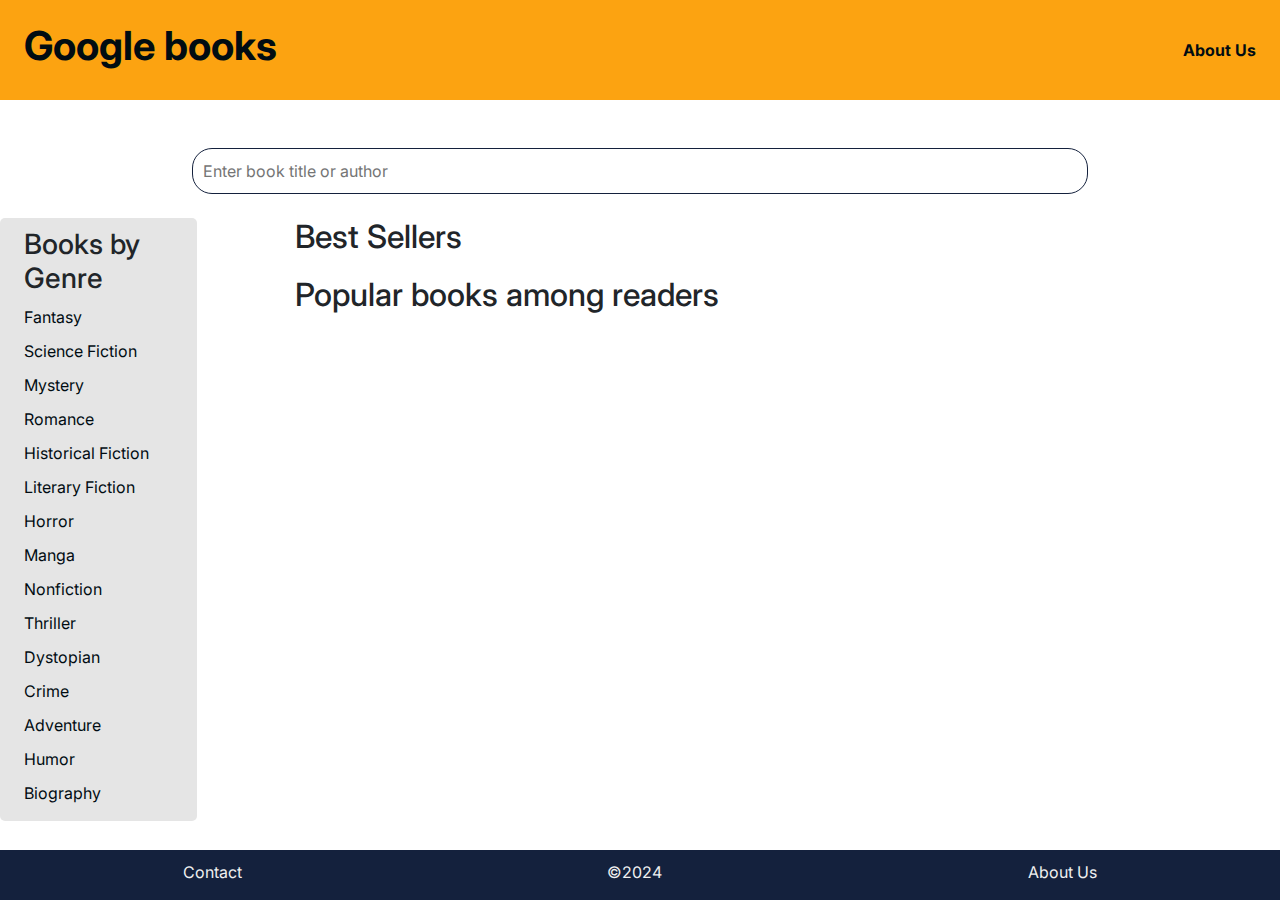
<file: index.html>
<!DOCTYPE html>
<html lang="en">
	<head>
		<meta charset="UTF-8" />
		<meta name="viewport" content="width=device-width, initial-scale=1.0" />
		<title>Google books</title>
		<link rel="stylesheet" href="./src/styles/style.css" />
		<link rel="preconnect" href="https://fonts.googleapis.com" />
		<link rel="preconnect" href="https://fonts.gstatic.com" crossorigin />
		<link href="https://fonts.googleapis.com/css2?family=Inter:wght@100..900&display=swap" rel="stylesheet" />
		<link rel="stylesheet" href="https://cdn.jsdelivr.net/npm/swiper@11/swiper-bundle.min.css" />
		<link
			href="https://cdn.jsdelivr.net/npm/bootstrap@5.3.3/dist/css/bootstrap.min.css"
			rel="stylesheet"
			integrity="sha384-QWTKZyjpPEjISv5WaRU9OFeRpok6YctnYmDr5pNlyT2bRjXh0JMhjY6hW+ALEwIH"
			crossorigin="anonymous" />
		<script
			src="https://cdn.jsdelivr.net/npm/bootstrap@5.3.3/dist/js/bootstrap.bundle.min.js"
			integrity="sha384-YvpcrYf0tY3lHB60NNkmXc5s9fDVZLESaAA55NDzOxhy9GkcIdslK1eN7N6jIeHz"
			crossorigin="anonymous"></script>
		<script src="https://cdn.jsdelivr.net/npm/swiper@11/swiper-bundle.min.js"></script>
	</head>
	<body>
		<header>
			<h1>
				<a href="./index.html">Google books</a>
			</h1>
			<a href="./about.html">About Us</a>
		</header>
		<main>
			<section>
				<form id="form" class="form">
					<input type="search" id="search" class="search" placeholder="Enter book title or author" />
				</form>
				<div id="results" class="results"></div>
				<div id="darken" class="darken"></div>
			</section>
			<section class="homePage">
				<aside class="col-xl-2 col-12">
					<h3>Books by Genre</h3>
					<ul id="genre">
						<li>Fantasy</li>
						<li>Science Fiction</li>
						<li>Mystery</li>
						<li>Romance</li>
						<li>Historical Fiction</li>
						<li>Literary Fiction</li>
						<li>Horror</li>
						<li>Manga</li>
						<li>Nonfiction</li>
						<li>Thriller</li>
						<li>Dystopian</li>
						<li>Crime</li>
						<li>Adventure</li>
						<li>Humor</li>
						<li>Biography</li>
					</ul>
				</aside>
				<section class="col-xl-9 col-12">
					<h2>Best Sellers</h2>
					<div id="popular" class="mainBookList"></div>
					<h2>Popular books among readers</h2>
					<div id="booksByGenre" class="mainBookList"></div>
				</section>
			</section>
		</main>
		<footer>
			<p><a href="https://github.com/Vaso2598">Contact</a></p>
			<p>©2024</p>
			<p><a href="./about.html">About Us</a></p>
		</footer>
		<script src="./src/scripts/index.js"></script>
	</body>
</html>
</file>
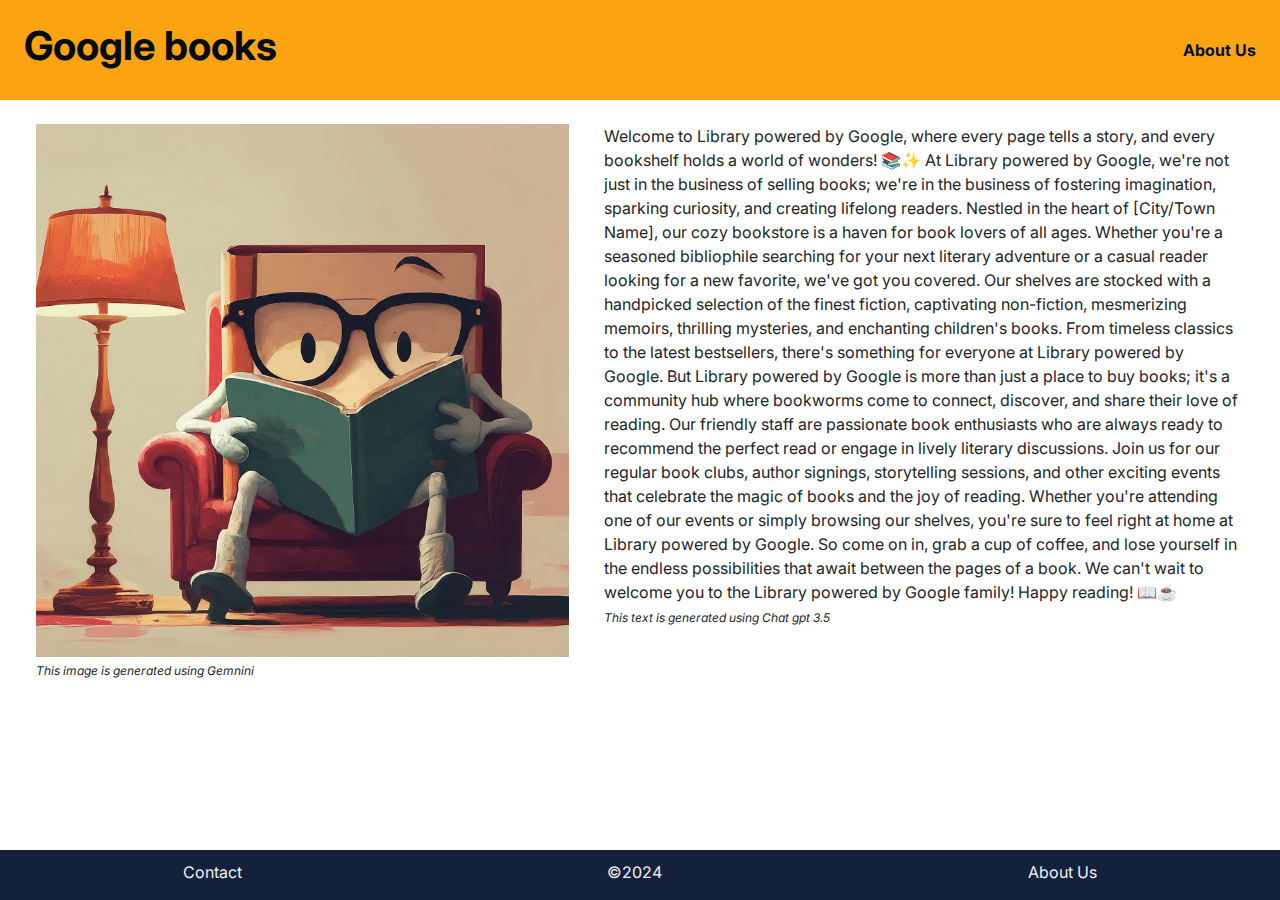
<file: about.html>
<!DOCTYPE html>
<html lang="en">
	<head>
		<meta charset="UTF-8" />
		<meta name="viewport" content="width=device-width, initial-scale=1.0" />
		<title>Google books</title>
		<link rel="stylesheet" href="./src/styles/style.css" />
		<link rel="preconnect" href="https://fonts.googleapis.com" />
		<link rel="preconnect" href="https://fonts.gstatic.com" crossorigin />
		<link href="https://fonts.googleapis.com/css2?family=Inter:wght@100..900&display=swap" rel="stylesheet" />
		<link rel="stylesheet" href="https://cdn.jsdelivr.net/npm/swiper@11/swiper-bundle.min.css" />
		<link
			href="https://cdn.jsdelivr.net/npm/bootstrap@5.3.3/dist/css/bootstrap.min.css"
			rel="stylesheet"
			integrity="sha384-QWTKZyjpPEjISv5WaRU9OFeRpok6YctnYmDr5pNlyT2bRjXh0JMhjY6hW+ALEwIH"
			crossorigin="anonymous" />
		<script
			src="https://cdn.jsdelivr.net/npm/bootstrap@5.3.3/dist/js/bootstrap.bundle.min.js"
			integrity="sha384-YvpcrYf0tY3lHB60NNkmXc5s9fDVZLESaAA55NDzOxhy9GkcIdslK1eN7N6jIeHz"
			crossorigin="anonymous"></script>
	</head>
	<body>
		<header>
			<h1>
				<a href="./index.html">Google books</a>
			</h1>
			<a href="./about.html">About Us</a>
		</header>
		<main>
			<article>
				<div class="col-xl-5">
					<img src="./src/img/Gemini_Generated_Image.jpg" alt="book with glasses reading book while sitting on chair"/>
					<i>This image is generated using Gemnini</i>
				</div>
				<p class="col-xl-6">
					Welcome to Library powered by Google, where every page tells a story, and every bookshelf holds a world of
					wonders! 📚✨ At Library powered by Google, we're not just in the business of selling books; we're in the
					business of fostering imagination, sparking curiosity, and creating lifelong readers. Nestled in the heart of
					[City/Town Name], our cozy bookstore is a haven for book lovers of all ages. Whether you're a seasoned
					bibliophile searching for your next literary adventure or a casual reader looking for a new favorite, we've
					got you covered. Our shelves are stocked with a handpicked selection of the finest fiction, captivating
					non-fiction, mesmerizing memoirs, thrilling mysteries, and enchanting children's books. From timeless classics
					to the latest bestsellers, there's something for everyone at Library powered by Google. But Library powered by
					Google is more than just a place to buy books; it's a community hub where bookworms come to connect, discover,
					and share their love of reading. Our friendly staff are passionate book enthusiasts who are always ready to
					recommend the perfect read or engage in lively literary discussions. Join us for our regular book clubs,
					author signings, storytelling sessions, and other exciting events that celebrate the magic of books and the
					joy of reading. Whether you're attending one of our events or simply browsing our shelves, you're sure to feel
					right at home at Library powered by Google. So come on in, grab a cup of coffee, and lose yourself in the
					endless possibilities that await between the pages of a book. We can't wait to welcome you to the Library
					powered by Google family! Happy reading! 📖☕
				</br>
					<i>This text is generated using Chat gpt 3.5</i>
				</p>
			</article>
		</main>
		<footer>
			<p><a href="https://github.com/Vaso2598">Contact</a></p>
			<p>©2024</p>
			<p><a href="./about.html">About Us</a></p>
		</footer>
		<script src="./src/scripts/index.js"></script>
	</body>
</html>
</file>
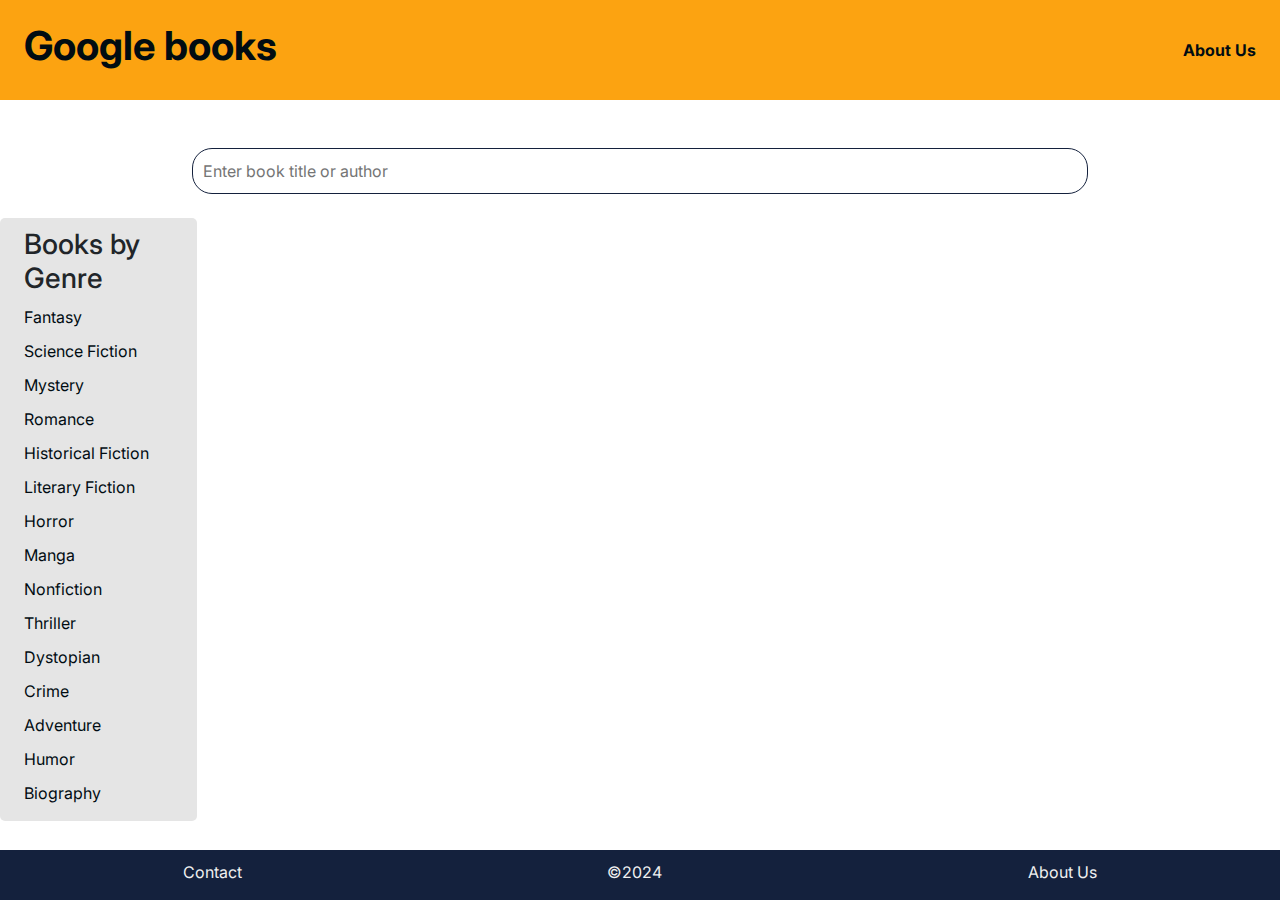
<file: details.html>
<!DOCTYPE html>
<html lang="en">
	<head>
		<meta charset="UTF-8" />
		<meta name="viewport" content="width=device-width, initial-scale=1.0" />
		<title>Google books</title>
		<link rel="stylesheet" href="./src/styles/style.css" />
		<link rel="preconnect" href="https://fonts.googleapis.com" />
		<link rel="preconnect" href="https://fonts.gstatic.com" crossorigin />
		<link href="https://fonts.googleapis.com/css2?family=Inter:wght@100..900&display=swap" rel="stylesheet" />
		<link rel="stylesheet" href="https://cdn.jsdelivr.net/npm/swiper@11/swiper-bundle.min.css" />
		<link
			href="https://cdn.jsdelivr.net/npm/bootstrap@5.3.3/dist/css/bootstrap.min.css"
			rel="stylesheet"
			integrity="sha384-QWTKZyjpPEjISv5WaRU9OFeRpok6YctnYmDr5pNlyT2bRjXh0JMhjY6hW+ALEwIH"
			crossorigin="anonymous" />
		<script
			src="https://cdn.jsdelivr.net/npm/bootstrap@5.3.3/dist/js/bootstrap.bundle.min.js"
			integrity="sha384-YvpcrYf0tY3lHB60NNkmXc5s9fDVZLESaAA55NDzOxhy9GkcIdslK1eN7N6jIeHz"
			crossorigin="anonymous"></script>
	</head>
	<body>
		<header>
			<h1>
				<a href="./index.html">Google books</a>
			</h1>
			<a href="./about.html">About Us</a>
		</header>
		<main>
			<section>
				<form id="form" class="form">
					<input type="search" id="search" class="search" placeholder="Enter book title or author" />
				</form>
				<div id="results" class="results"></div>
				<div id="darken" class="darken"></div>
			</section>
			<section class="homePage">
				<aside class="col-xl-2 col-12">
					<h3>Books by Genre</h3>
					<ul id="genre">
						<li>Fantasy</li>
						<li>Science Fiction</li>
						<li>Mystery</li>
						<li>Romance</li>
						<li>Historical Fiction</li>
						<li>Literary Fiction</li>
						<li>Horror</li>
						<li>Manga</li>
						<li>Nonfiction</li>
						<li>Thriller</li>
						<li>Dystopian</li>
						<li>Crime</li>
						<li>Adventure</li>
						<li>Humor</li>
						<li>Biography</li>
					</ul>
				</aside>
				<section class="col-xl-9 col-12">
					<div id="bookDetails"></div>
				</section>
			</section>
		</main>
		<footer>
			<p><a href="https://github.com/Vaso2598">Contact</a></p>
			<p>©2024</p>
			<p><a href="./about.html">About Us</a></p>
		</footer>
		<script src="./src/scripts/details.js"></script>
	</body>
</html>
</file>
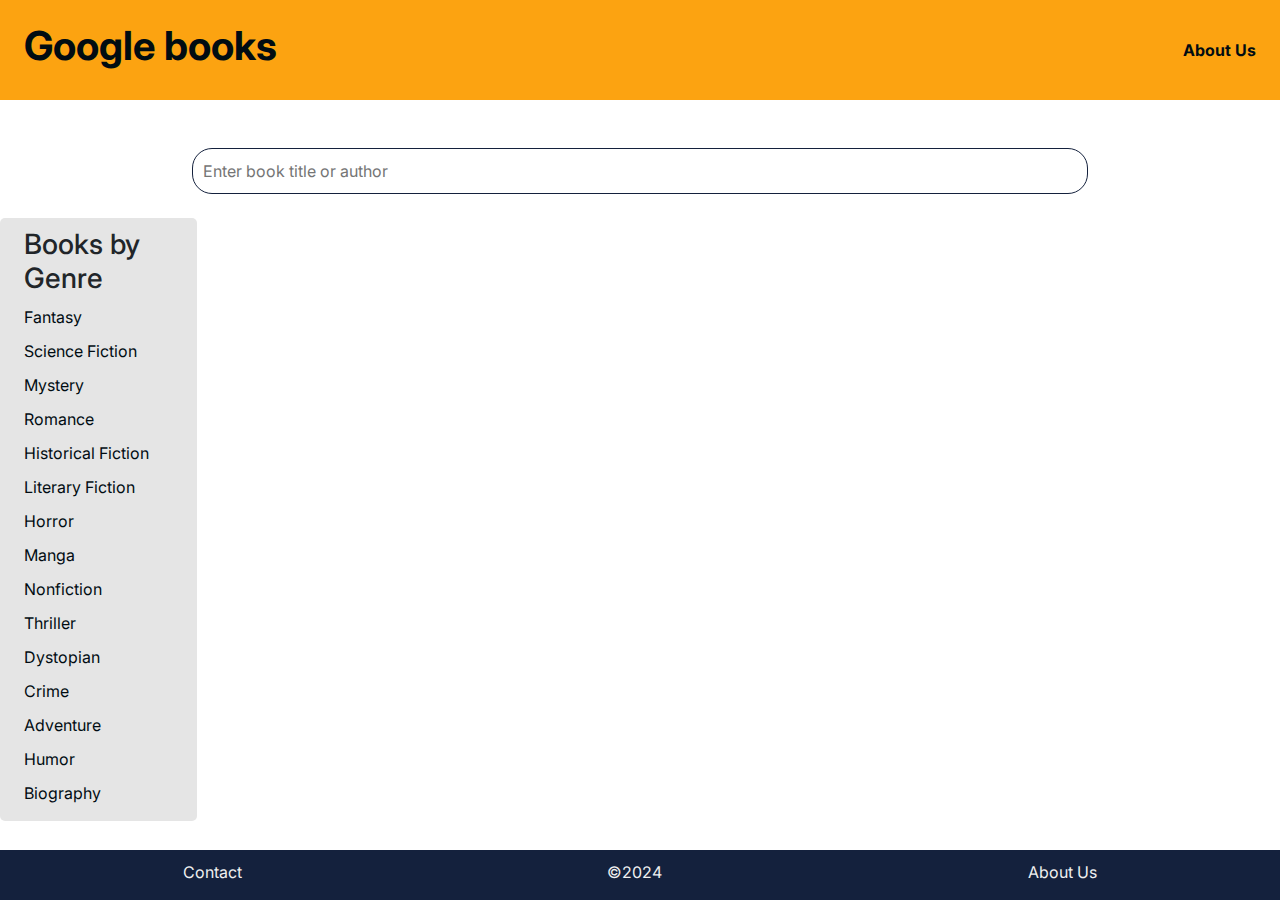
<file: genre.html>
<!DOCTYPE html>
<html lang="en">
	<head>
		<meta charset="UTF-8" />
		<meta name="viewport" content="width=device-width, initial-scale=1.0" />
		<title>Fantasy</title>
		<link rel="stylesheet" href="./src/styles/style.css" />
		<link rel="preconnect" href="https://fonts.googleapis.com" />
		<link rel="preconnect" href="https://fonts.gstatic.com" crossorigin />
		<link href="https://fonts.googleapis.com/css2?family=Inter:wght@100..900&display=swap" rel="stylesheet" />
		<link rel="stylesheet" href="https://cdn.jsdelivr.net/npm/swiper@11/swiper-bundle.min.css" />
		<link
			href="https://cdn.jsdelivr.net/npm/bootstrap@5.3.3/dist/css/bootstrap.min.css"
			rel="stylesheet"
			integrity="sha384-QWTKZyjpPEjISv5WaRU9OFeRpok6YctnYmDr5pNlyT2bRjXh0JMhjY6hW+ALEwIH"
			crossorigin="anonymous" />
		<script
			src="https://cdn.jsdelivr.net/npm/bootstrap@5.3.3/dist/js/bootstrap.bundle.min.js"
			integrity="sha384-YvpcrYf0tY3lHB60NNkmXc5s9fDVZLESaAA55NDzOxhy9GkcIdslK1eN7N6jIeHz"
			crossorigin="anonymous"></script>
	</head>
	<body>
		<header>
			<h1>
				<a href="./index.html">Google books</a>
			</h1>
			<a href="./about.html">About Us</a>
		</header>
		<main>
			<section>
				<form id="form" class="form">
					<input type="search" id="search" class="search" placeholder="Enter book title or author" />
				</form>
				<div id="results" class="results"></div>
				<div id="darken" class="darken"></div>
			</section>
			<section class="homePage">
				<aside class="col-xl-2 col-12">
					<h3>Books by Genre</h3>
					<ul id="genre">
						<li>Fantasy</li>
						<li>Science Fiction</li>
						<li>Mystery</li>
						<li>Romance</li>
						<li>Historical Fiction</li>
						<li>Literary Fiction</li>
						<li>Horror</li>
						<li>Manga</li>
						<li>Nonfiction</li>
						<li>Thriller</li>
						<li>Dystopian</li>
						<li>Crime</li>
						<li>Adventure</li>
						<li>Humor</li>
						<li>Biography</li>
					</ul>
				</aside>
				<section class="col-xl-9 col-12">
					<h2 id="genreName"></h2>
					<div id="booksByGenre" class="gerneBookList"></div>
				</section>
			</section>
		</main>
		<footer>
			<p><a href="https://github.com/Vaso2598">Contact</a></p>
			<p>©2024</p>
			<p><a href="./about.html">About Us</a></p>
		</footer>
		<script src="./src/scripts/genre.js"></script>
	</body>
</html>
</file>
<file: src/styles/style.css>
*{
    margin: 0;
    padding: 0;
    font-family: "Inter", sans-serif;
}

* ::-webkit-scrollbar{
    display: none;
}

.homePage{
    display: flex;
    justify-content: space-between;
    margin-right: 100px;
}

/* Header Styles */

body{
    background-color: #E5E5E5;
}

header{
    padding: 15px 24px;
    background-color: #FCA311;
    display: flex;
    flex-direction: row;
    justify-content: space-between;
    align-items: center;
    position: fixed;
    width: 100vw;
    height: 100px;
}

header a{
    text-decoration: none;
    color: #010C12;
    user-select: none;
    font-weight: bold;
}

main{
    padding-top: 124px;
    padding-bottom: 74px;
}

.form{
    display: flex;
    justify-content: center;
}

h2{
    color: #010C12;
}

/* Search & Results Styles*/

.search{
    margin: 24px 0;
    width: 70vw;
    border: 1px #14213D solid;
    border-radius: 20px;
    padding: 10px;
}

.darken {
    position: fixed;
    top: 0;
    left: 0;
    width: 100%;
    height: 100%;
    background-color: rgba(0, 0, 0, 0.5);
    z-index: 1;
    display: none;
}

.results {
    position: absolute;
    z-index: 2;
    display: none;
    background: linear-gradient(to bottom, rgba(255, 255, 255, 1), rgba(255, 255, 255, 0.9));
    border-radius: 10px;
    box-shadow: 0 2px 4px rgba(0, 0, 0, 0.1);
    padding: 24px;
    width: 90vw;
    max-height: 400px;
    overflow-y: auto;
    left: 50%;
    transform: translateX(-50%);
}

.results.show {
    display: block;
}

.result-container {
    display: flex;
    flex-wrap: wrap;
    justify-content: space-evenly;
    gap: 24px;
}

.result {
    flex: 0 0 calc(20% - 24px);
    text-align: center;
}

.results a {
    display: block;
    color: #E5E5E5;
    margin-top: 20px;
    text-decoration: underline;
    cursor: pointer;
    text-align: center;
}

/* Main page Styles*/

.mainBookList{
    display: flex;
    flex-wrap: wrap;
    justify-content: space-evenly;
    gap: 24px;
    margin-top: 20px;
}

.gerneBookList{
    display: flex;
    flex-wrap: wrap;
    justify-content: space-evenly;
    gap: 24px;
    margin-top: 20px;
}

/* Aside Menu Styles */

aside{
    background-color: #E5E5E5;
    padding-top: 10px;
    border-radius: 5px;
    padding-left: 24px;
}

aside ul{
    display: flex;
    flex-direction: column;
    gap: 10px;
    margin-top: 10px;
    padding-left: 0;
    justify-content: flex-end;
}

aside li{
    list-style: none;    
    color: #010C12;
    font-weight: 400;
    cursor: pointer;
}

aside li:hover{
    text-decoration: underline;
    font-weight: bold;
}

/* Global Book style */

.book{
    display: flex;
    flex-direction: column;
    width: 130px;
    align-items: center;
}

.book img{
    width: 130px;
    height: 200px;
    object-fit: cover;
}

.book .title{
    font-weight: bold;
    text-overflow: ellipsis;
}

.book .authors{
    text-overflow: ellipsis;
    font-style: italic;
    font-size: 12px;
}

/* Book Details Styles */

.bookDetails{
    display: flex;
    gap: 24px;
}

.bookDetails img{
    width: 300px;
    height: 300px;
    object-fit: contain;
}

.bookDetails i{
    font-size: small;
}

/* About us Styles */

article{
    display: flex;
    justify-content: space-evenly;
}

article img{
    width: 100%;
}

article i{
    font-size: 12px;
}

/* Footer Styles */
footer{
    position: fixed;
    bottom: 0;
    display: flex;
    justify-content: space-around;
    align-items: flex-end;
    width: 100vw;
    height: 50px;
    background-color: #14213D;
    color: #F0F0F0;
    z-index: 100;
}

footer a{
    text-decoration: none;
    color: #F0F0F0;
}

footer a:hover{
    color: #959595;
    transition: 0.5 ease-in;
}

@media (max-width:576px){
    .homePage {
        margin: 0;
        display: flex;
        flex-direction: column;
    }

    .homePage section{
        display: flex;
        flex-direction: column;
        padding: 0 30px
    };

    .mainBookList{
        margin: 0 30px;
    }

    .bookDetails{
        display: flex;
        flex-direction: column;
    }

    .bookDetails img{
        width: 100%;
        height: 100%;
    }

    aside{
        display: flex;
        flex-direction: column;
        align-items: center;
    }

    aside ul{
        align-items: center;
    }   

    article{
        display: flex;
        flex-direction: column;
        padding: 0 24px;
        gap: 24px;
    }
}
</file>
